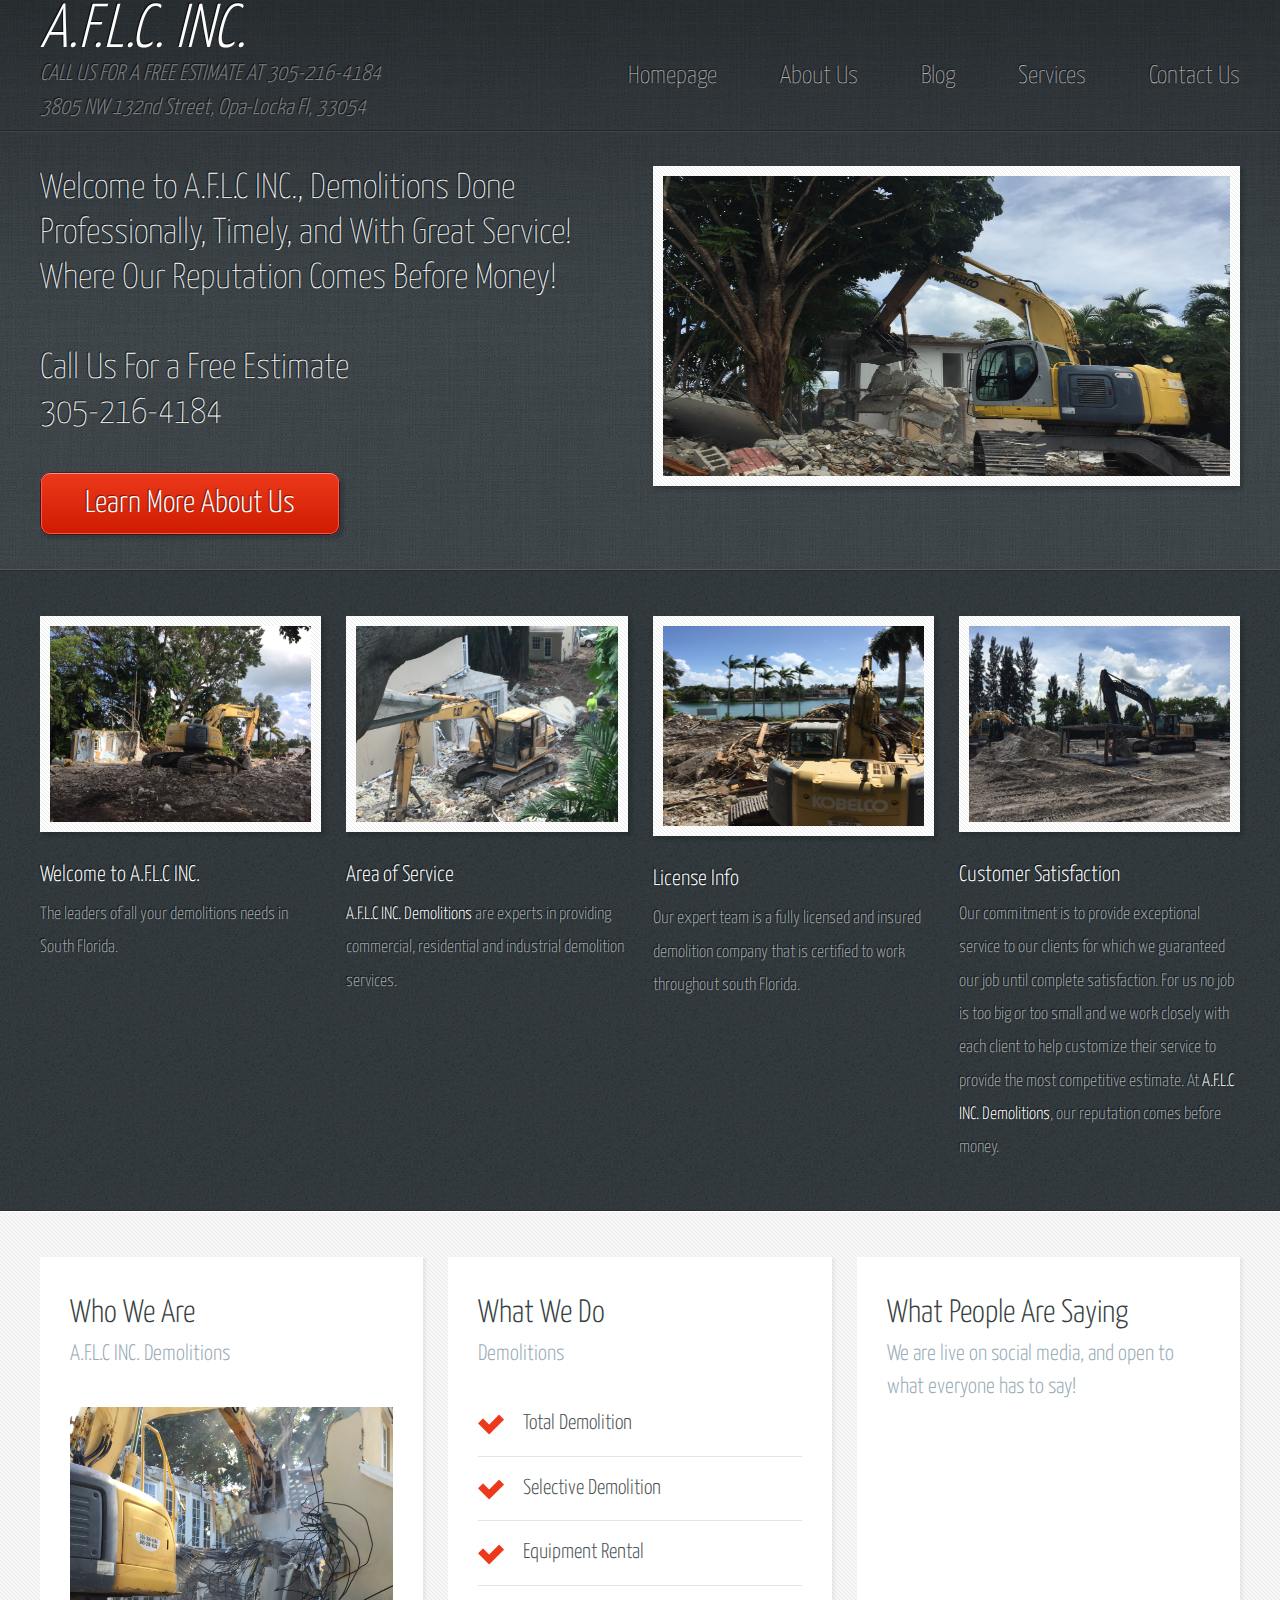
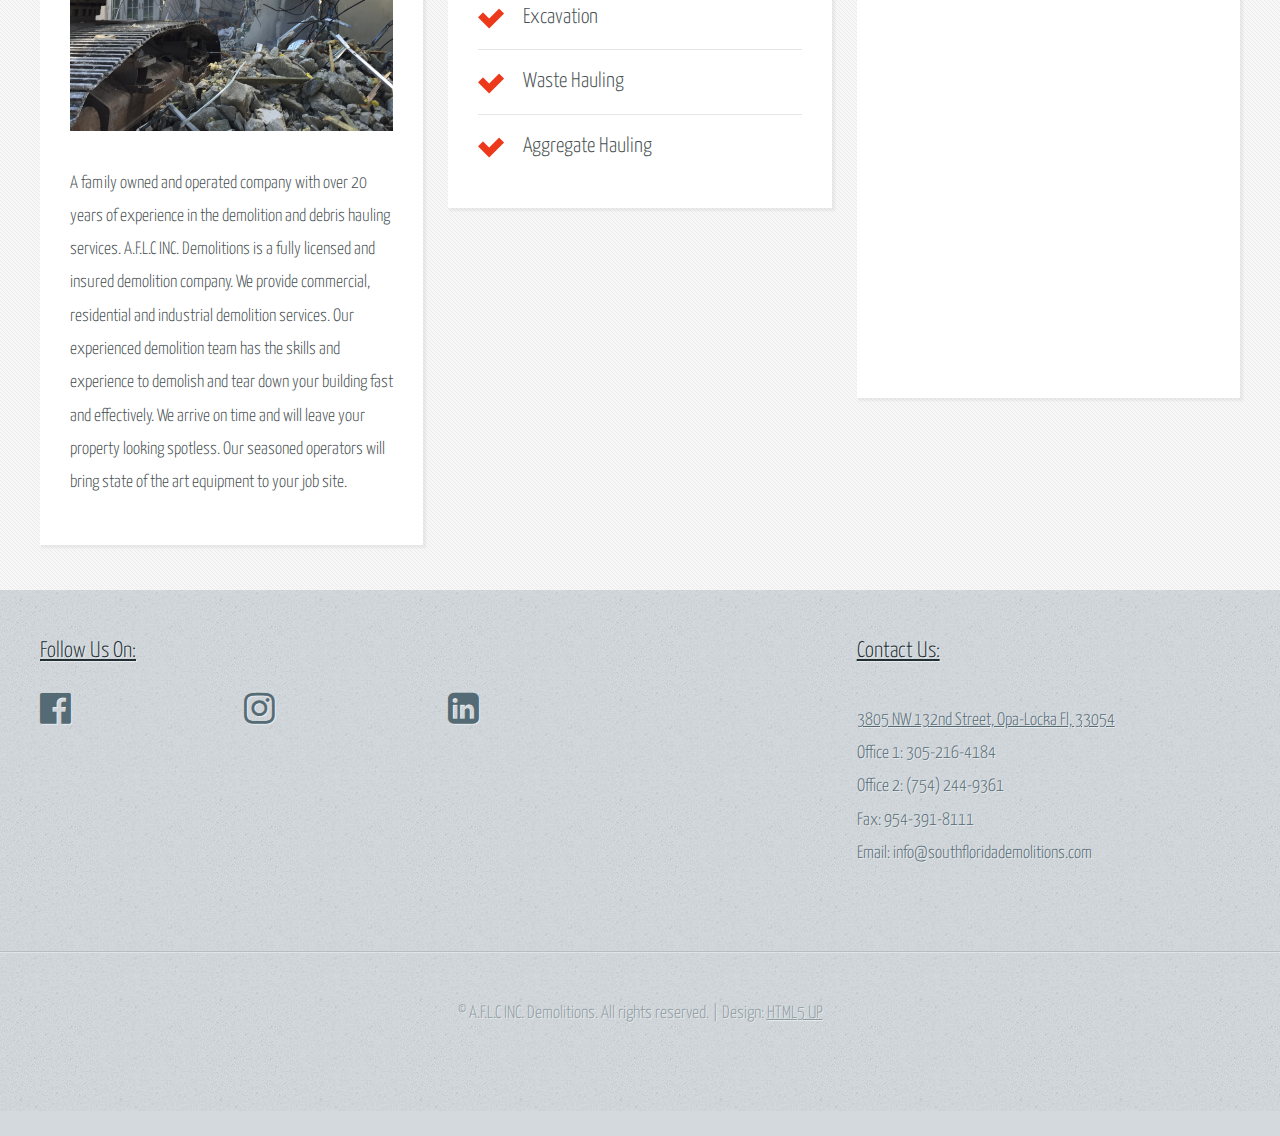
<file: index.html>
<!DOCTYPE HTML>
<!--
	Halcyonic by HTML5 UP
	html5up.net | @ajlkn
	Free for personal and commercial use under the CCA 3.0 license (html5up.net/license)
-->
<html>
	<head>
		<title>South Florida Demolitions</title>
		<meta charset="utf-8" />
		<meta name="viewport" content="width=device-width, initial-scale=1" />
		<!--[if lte IE 8]><script src="assets/js/ie/html5shiv.js"></script><![endif]-->
		<link rel="stylesheet" href="assets/css/main.css" />
		<!--[if lte IE 9]><link rel="stylesheet" href="assets/css/ie9.css" /><![endif]-->
		<link rel="stylesheet" href="font-awesome-4.6.3/css/font-awesome.min.css" />
		<!-- Added font awesome for use on website-->
	</head>
	<body>
		<div id="page-wrapper">

			<!-- Header -->
				<div id="header-wrapper">
					<header id="header" class="container">
						<div class="row">	
							<div class="12u">

								<!-- Logo -->
									<h1><a href="#" id="logo">A.F.L.C. INC.</a> <br> CALL US FOR A FREE ESTIMATE AT 305-216-4184  
										<br>3805 NW 132nd Street, Opa-Locka Fl, 33054</h1>
								<!-- Nav -->
									<nav id="nav">
										<a href="index.html">Homepage</a>
										<a href="threecolumn.html">About Us</a>
										<a href="https://southfloridademolitions.wordpress.com/">Blog</a>
										<a href="twocolumn1.html">Services</a>
										<a href="twocolumn2.html">Contact Us</a>
									</nav>

							</div>
						</div>
					</header>
					<div id="banner">
						<div class="container">
							<div class="row">
								<div class="6u 12u(mobile)">

									<!-- Banner Copy -->
										<p>Welcome to A.F.L.C INC., Demolitions Done Professionally, Timely, and With Great Service! 
										Where Our Reputation Comes Before Money!<br> <br>Call Us For a Free Estimate <br>305-216-4184</p>
										<a href="threecolumn.html" class="button-big">Learn More About Us</a>

								</div>
								<div class="6u 12u(mobile)">

									<!-- Banner Image -->
										<a href="#" class="bordered-feature-image"><img src="images/IMG_5240.JPG" alt="" height="300" width="250"/></a>

								</div>
							</div>
						</div>
					</div>
				</div>

			<!-- Features -->
				<div id="features-wrapper">
					<div id="features">
						<div class="container">
							<div class="row">
								<div class="3u 12u(mobile)">

									<!-- Feature #1 -->
										<section>
											<a href="#" class="bordered-feature-image"><img src="images/IMG_5195.JPG" alt=""/></a>
											<h2>Welcome to A.F.L.C INC.</h2>
											<p>
												The leaders of all your demolitions needs in South Florida. 
											</p>
										</section>

								</div>
								<div class="3u 12u(mobile)">

									<!-- Feature #2 -->
										<section>
											<a href="#" class="bordered-feature-image"><img src="images/IMG_5199.JPG" alt="" /></a>
											<h2>Area of Service</h2>
											<p>
												<strong>A.F.L.C INC. Demolitions</strong> are experts in providing commercial, residential and 
												industrial demolition services.
											</p>
										</section>

								</div>
								<div class="3u 12u(mobile)">

									<!-- Feature #3 -->
										<section>
											<a href="#" class="bordered-feature-image"><img src="images/IMG_5196.JPG" alt="" height="200"/></a>
											<h2>License Info</h2>
											<p>
												Our expert team is a fully licensed and insured demolition company 
												that is certified to work throughout south Florida.
											</p>
										</section>

								</div>
								<div class="3u 12u(mobile)">

									<!-- Feature #4 -->
										<section>
											<a href="#" class="bordered-feature-image"><img src="images/IMG_5237.JPG" alt="" /></a>
											<h2>Customer Satisfaction</h2>
											<p>
												Our commitment is to provide exceptional service to our clients 
												for which we guaranteed our job until complete satisfaction.  
												For us no job is too big or too small and we work closely with each 
												client to help customize their service to provide the most competitive estimate. 
												At <strong>A.F.L.C INC. Demolitions</strong>, our reputation comes before money.
											</p>
										</section>

								</div>
							</div>
						</div>
					</div>
				</div>

			<!-- Content -->
				<div id="content-wrapper">
					<div id="content">
						<div class="container">
							<div class="row">
								<div class="4u 12u(mobile)">

									<!-- Box #1 -->
										<section>
											<header>
												<h2>Who We Are</h2>
												<h3>A.F.L.C INC. Demolitions</h3>
											</header>
											<a href="#" class="feature-image"><img src="images/IMG_5197.JPG" alt="" /></a>
											<p>
												 A family owned and operated company with over 20 years of experience in the 
												 demolition and debris hauling services.  <strong>A.F.L.C INC. Demolitions</strong> is a fully licensed and insured 
												 demolition company. We provide commercial, residential and industrial demolition services. 
												 Our experienced demolition team has the skills and experience to demolish and tear down your 
												 building fast and effectively. We arrive on time and will leave your property looking spotless. 
												 Our seasoned operators will bring state of the art equipment to your job site.
											</p>
										</section>

								</div>
								<div class="4u 12u(mobile)">

									<!-- Box #2 -->
										<section>
											<header>
												<h2>What We Do</h2>
												<h3>Demolitions</h3>
											</header>
											<ul class="check-list">
												<li>Total Demolition</li>
												<li>Selective Demolition</li>
												<li>Equipment Rental</li>
												<li>Excavation</li>
												<li>Waste Hauling</li>
												<li>Aggregate Hauling</li>
											</ul>
										</section>

								</div>
								<div class="4u 12u(mobile)">

									<!-- Box #3 -->
										<section>
											<header>
												<h2>What People Are Saying</h2>
												<h3>We are live on social media, and open to what everyone has to say!</h3>
											</header>
											<iframe src="https://www.facebook.com/plugins/page.php?href=https%3A%2F%2Fwww.
											facebook.com%2Faflcincdemolitions&tabs=timeline&width=340&height=500&small_header
											=false&adapt_container_width=true&hide_cover=false&show_facepile=true&appId" width="340"
											height="500" style="border:none;overflow:hidden" scrolling="no" frameborder="0"
											allowTransparency="true"></iframe>
										</section>

								</div>
							</div>
						</div>
					</div>
				</div>

			<!-- Footer -->
				<div id="footer-wrapper">
					<footer id="footer" class="container">
						<div class="row">
							<div class="8u 12u(mobile)">

								<!-- Links -->
									<section>
										<h2><u>Follow Us On:</u></h2>
										<div>
											<div class="row">
												<div class="3u 12u(mobile)">
													<ul class="link-list last-child">
														<li><a href="http://www.facebook.com/aflcincdemolitions"><i class="fa fa-facebook-official fa-2x" aria-hidden="true"></i></a></li>
													</ul>
												</div>
												<div class="3u 12u(mobile)">
													<ul class="link-list last-child">
														<li><a href="http://www.instagram.com/aflcincdemolitions"><i class="fa fa-instagram fa-2x" aria-hidden="true"></i></a></li>
													</ul>
												</div>
												<div class="3u 12u(mobile)">
													<ul class="link-list last-child">
														<li><a href="https://www.linkedin.com/in/ray-gamez-09336941"><i class="fa fa-linkedin-square fa-2x" aria-hidden="true"></i></a></li>
													</ul>
												</div>
											</div>
										</div>
									</section>

							</div>
							<div class="4u 12u(mobile)">

								<!-- Blurb -->
									<section>
										<h2><u>Contact Us:</u> </h2>
										<p>
										<ul>
											<li><a href="https://www.google.com/maps/place/3805+NW+132nd+St,+Opa-locka,+FL+33054/@25.8944098,
													-80.2627177,17z/data=!3m1!4b1!4m5!3m4!1s0x88d9b01bdb9d43bb:0xdb25d6a29807ace8!8m2!3d25.894405!4d-80.260529">
											3805 NW 132nd Street, Opa-Locka Fl, 33054</a></li>
											<li>Office 1: 305-216-4184</li>
											<li>Office 2: (754) 244-9361</li>
											<li>Fax: 954-391-8111</li>
											<li>Email: info@southfloridademolitions.com</li>
										</ul>
										</p>
									</section>

							</div>
						</div>
					</footer>
				</div>

			<!-- Copyright -->
				<div id="copyright">
					&copy; A.F.L.C INC. Demolitions. All rights reserved. | Design: <a href="http://html5up.net">HTML5 UP</a>
				</div>

		</div>

		<!-- Scripts -->
			<script src="assets/js/jquery.min.js"></script>
			<script src="assets/js/skel.min.js"></script>
			<script src="assets/js/skel-viewport.min.js"></script>
			<script src="assets/js/util.js"></script>
			<!--[if lte IE 8]><script src="assets/js/ie/respond.min.js"></script><![endif]-->
			<script src="assets/js/main.js"></script>

	</body>
</html>
</file>
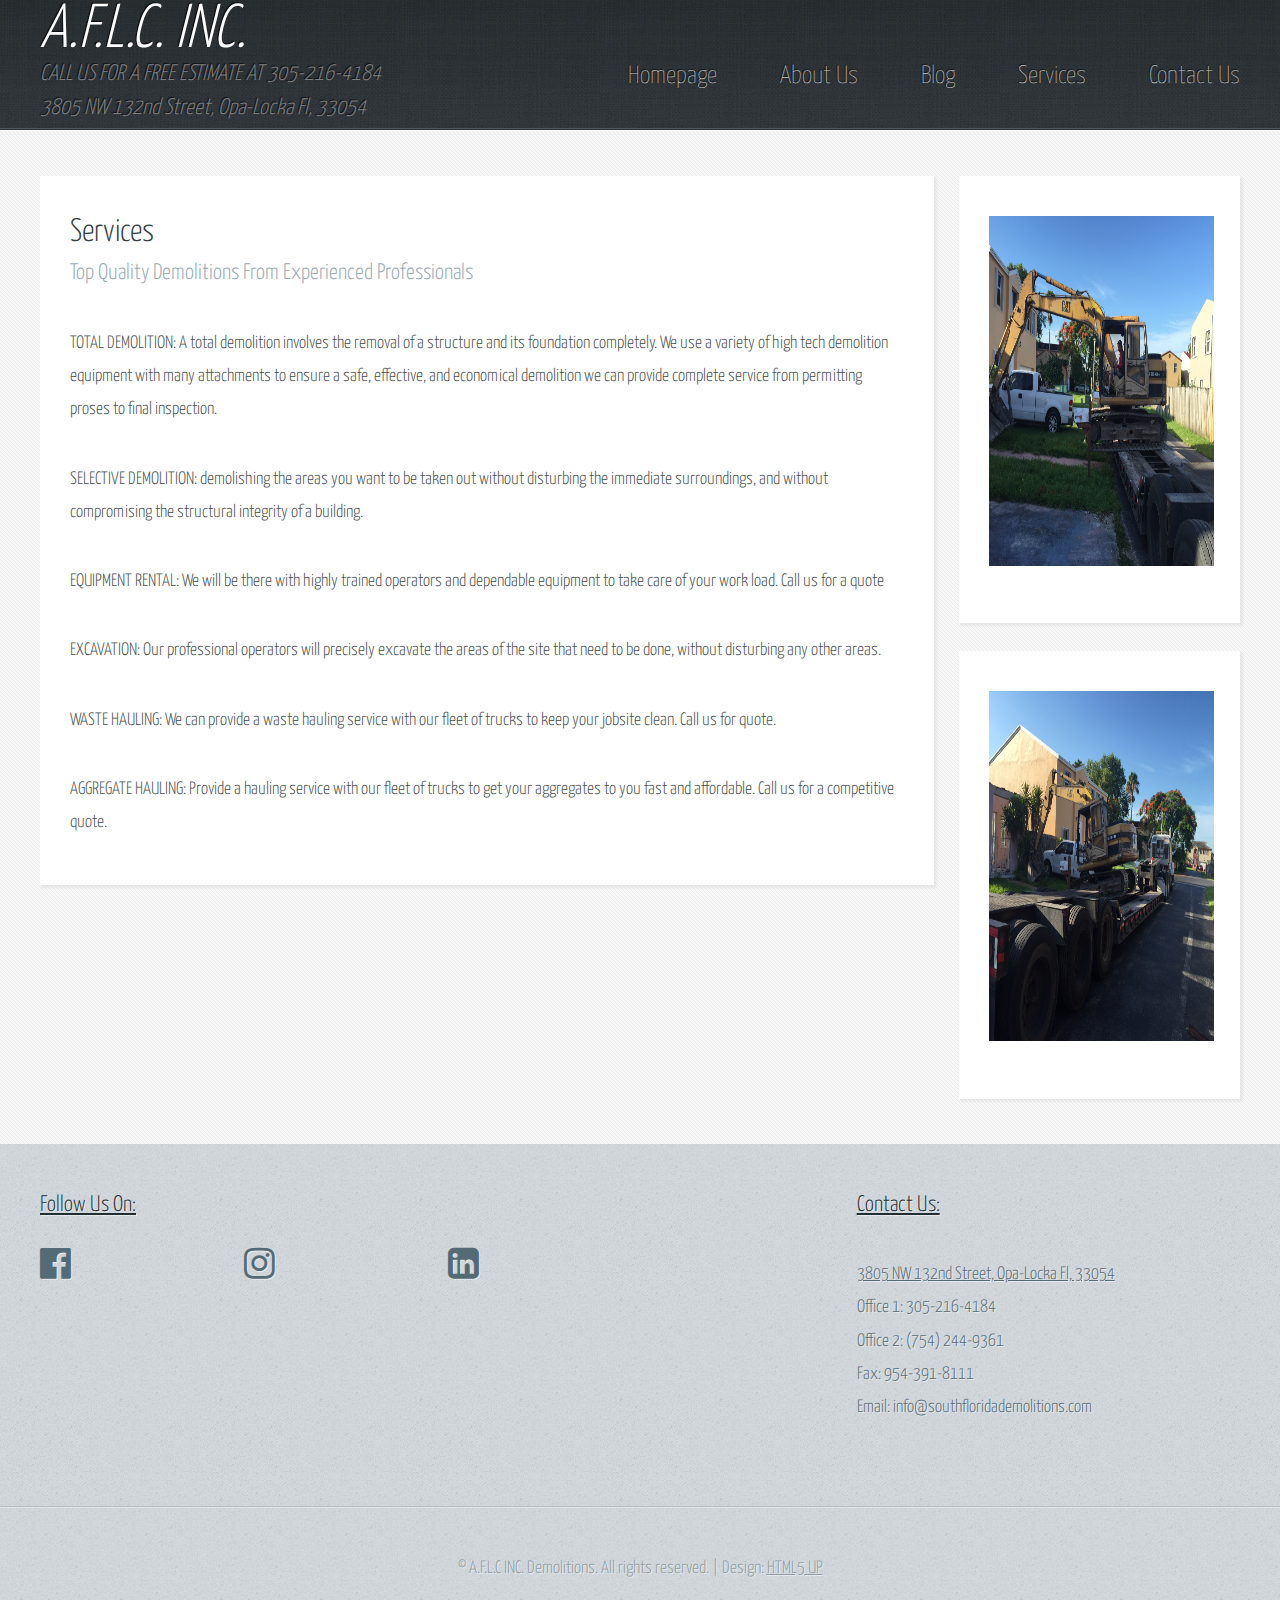
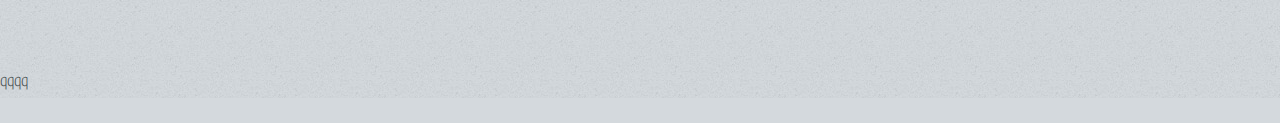
<file: twocolumn1.html>
<!DOCTYPE HTML>
<!--
	Halcyonic by HTML5 UP
	html5up.net | @ajlkn
	Free for personal and commercial use under the CCA 3.0 license (html5up.net/license)
-->
<html>
	<head>
		<title>South Florida Demolitions</title>
		<meta charset="utf-8" />
		<meta name="viewport" content="width=device-width, initial-scale=1" />
		<!--[if lte IE 8]><script src="assets/js/ie/html5shiv.js"></script><![endif]-->
		<link rel="stylesheet" href="assets/css/main.css" />
		<!--[if lte IE 9]><link rel="stylesheet" href="assets/css/ie9.css" /><![endif]-->
		<link rel="stylesheet" href="font-awesome-4.6.3/css/font-awesome.min.css" />
		<!-- Added font awesome for use on website-->
	</head>
	<body class="subpage">
		<div id="page-wrapper">

			<!-- Header -->
				<div id="header-wrapper">
					<header id="header" class="container">
						<div class="row">
							<div class="12u">

								<!-- Logo -->
									<h1><a href="#" id="logo">A.F.L.C. INC.</a> <br> CALL US FOR A FREE ESTIMATE AT 305-216-4184 
										<br>3805 NW 132nd Street, Opa-Locka Fl, 33054</h1>

								<!-- Nav -->
									<nav id="nav">
										<a href="index.html">Homepage</a>
										<a href="threecolumn.html">About Us</a>
										<a href="https://southfloridademolitions.wordpress.com/">Blog</a>
										<a href="twocolumn1.html">Services</a>
										<a href="twocolumn2.html">Contact Us</a>
									</nav>

							</div>
						</div>
					</header>
				</div>

			<!-- Content -->
				<div id="content-wrapper">
					<div id="content">
						<div class="container">
							<div class="row">
								<div class="9u 12u(mobile)">

									<!-- Main Content -->
										<section>
											<header>
												<h2>Services</h2>
												<h3>Top Quality Demolitions From Experienced Professionals</h3>
											</header>
											<p>
												<strong>TOTAL DEMOLITION:</strong> A total demolition involves the removal of a structure and 
												its foundation completely. We use a variety of high tech demolition equipment with many attachments 
												to ensure a safe, effective, and economical demolition we can provide complete service from permitting 
												proses to final inspection.
											</p>
											<p>
												<strong>SELECTIVE DEMOLITION:</strong> demolishing the areas you want to be taken out without disturbing
												the immediate surroundings, and without compromising the structural integrity of a building.
											</p>
											<p>
												<strong>EQUIPMENT RENTAL:</strong> We will be there with highly trained operators and dependable
												equipment to take care of your work load.  Call us for a quote
											</p>
											<p>
												<strong>EXCAVATION:</strong> Our professional operators will precisely excavate the areas of the 
												site that need to be done, without disturbing any other areas.
											</p>
											<p>
												<strong>WASTE HAULING:</strong> We can provide a waste hauling service with our fleet of trucks 
												to keep your jobsite clean. Call us for quote.
											</p>
											<p>
												<strong>AGGREGATE HAULING:</strong> Provide a hauling service with our fleet of trucks to get 
												your aggregates to you fast and affordable. Call us for a competitive quote.
											</p>
										</section>

								</div>
								<div class="3u 12u(mobile)">

									<!-- Sidebar -->
										<section>	
											<ul class="link-list">
												<li><div style="text-align: center;"><img src="images/IMG_2422.JPG" width="225" height="350"/></div></li>
											</ul>
										</section>
										<section>
											<ul class="link-list">
												<li><div style="text-align: center;"><img src="images/IMG_2423.JPG" width="225" height="350"/></div></li>
											</ul>
										</section>

								</div>
							</div>
						</div>
					</div>
				</div>

			<!-- Footer -->
				<div id="footer-wrapper">
					<footer id="footer" class="container">
						<div class="row">
							<div class="8u 12u(mobile)">

								<!-- Links -->
									<section>
										<h2><u>Follow Us On:</u></h2>
										<div>
											<div class="row">
												<div class="3u 12u(mobile)">
													<ul class="link-list last-child">
														<li><a href="http://www.facebook.com/aflcincdemolitions"><i class="fa fa-facebook-official fa-2x" aria-hidden="true"></i></a></li>
													</ul>
												</div>
												<div class="3u 12u(mobile)">
													<ul class="link-list last-child">
														<li><a href="http://www.instagram.com/aflcincdemolitions"><i class="fa fa-instagram fa-2x" aria-hidden="true"></i></a></li>
													</ul>
												</div>
												<div class="3u 12u(mobile)">
													<ul class="link-list last-child">
														<li><a href="https://www.linkedin.com/in/ray-gamez-09336941"><i class="fa fa-linkedin-square fa-2x" aria-hidden="true"></i></a></li>
													</ul>
												</div>
											</div>
										</div>
									</section>

							</div>
							<div class="4u 12u(mobile)">

								<!-- Blurb -->
									<section>
										<h2><u>Contact Us:</u> </h2>
										<p>
										<ul>
											<li><a href="https://www.google.com/maps/place/3805+NW+132nd+St,+Opa-locka,+FL+33054/@25.8944098,
													-80.2627177,17z/data=!3m1!4b1!4m5!3m4!1s0x88d9b01bdb9d43bb:0xdb25d6a29807ace8!8m2!3d25.894405!4d-80.260529">
											3805 NW 132nd Street, Opa-Locka Fl, 33054</a></li>
											<li>Office 1: 305-216-4184</li>
											<li>Office 2: (754) 244-9361</li>
											<li>Fax: 954-391-8111</li>
											<li>Email: info@southfloridademolitions.com</li>
										</ul>
										</p>
									</section>

							</div>
						</div>
					</footer>
				</div>

			<!-- Copyright -->
				<div id="copyright">
					&copy; A.F.L.C INC. Demolitions. All rights reserved. | Design: <a href="http://html5up.net">HTML5 UP</a>
				</div>

		</div>
	qqqq
		<!-- Scripts -->
			<script src="assets/js/jquery.min.js"></script>
			<script src="assets/js/skel.min.js"></script>
			<script src="assets/js/skel-viewport.min.js"></script>
			<script src="assets/js/util.js"></script>
			<!--[if lte IE 8]><script src="assets/js/ie/respond.min.js"></script><![endif]-->
			<script src="assets/js/main.js"></script>

	</body>
</html>
</file>
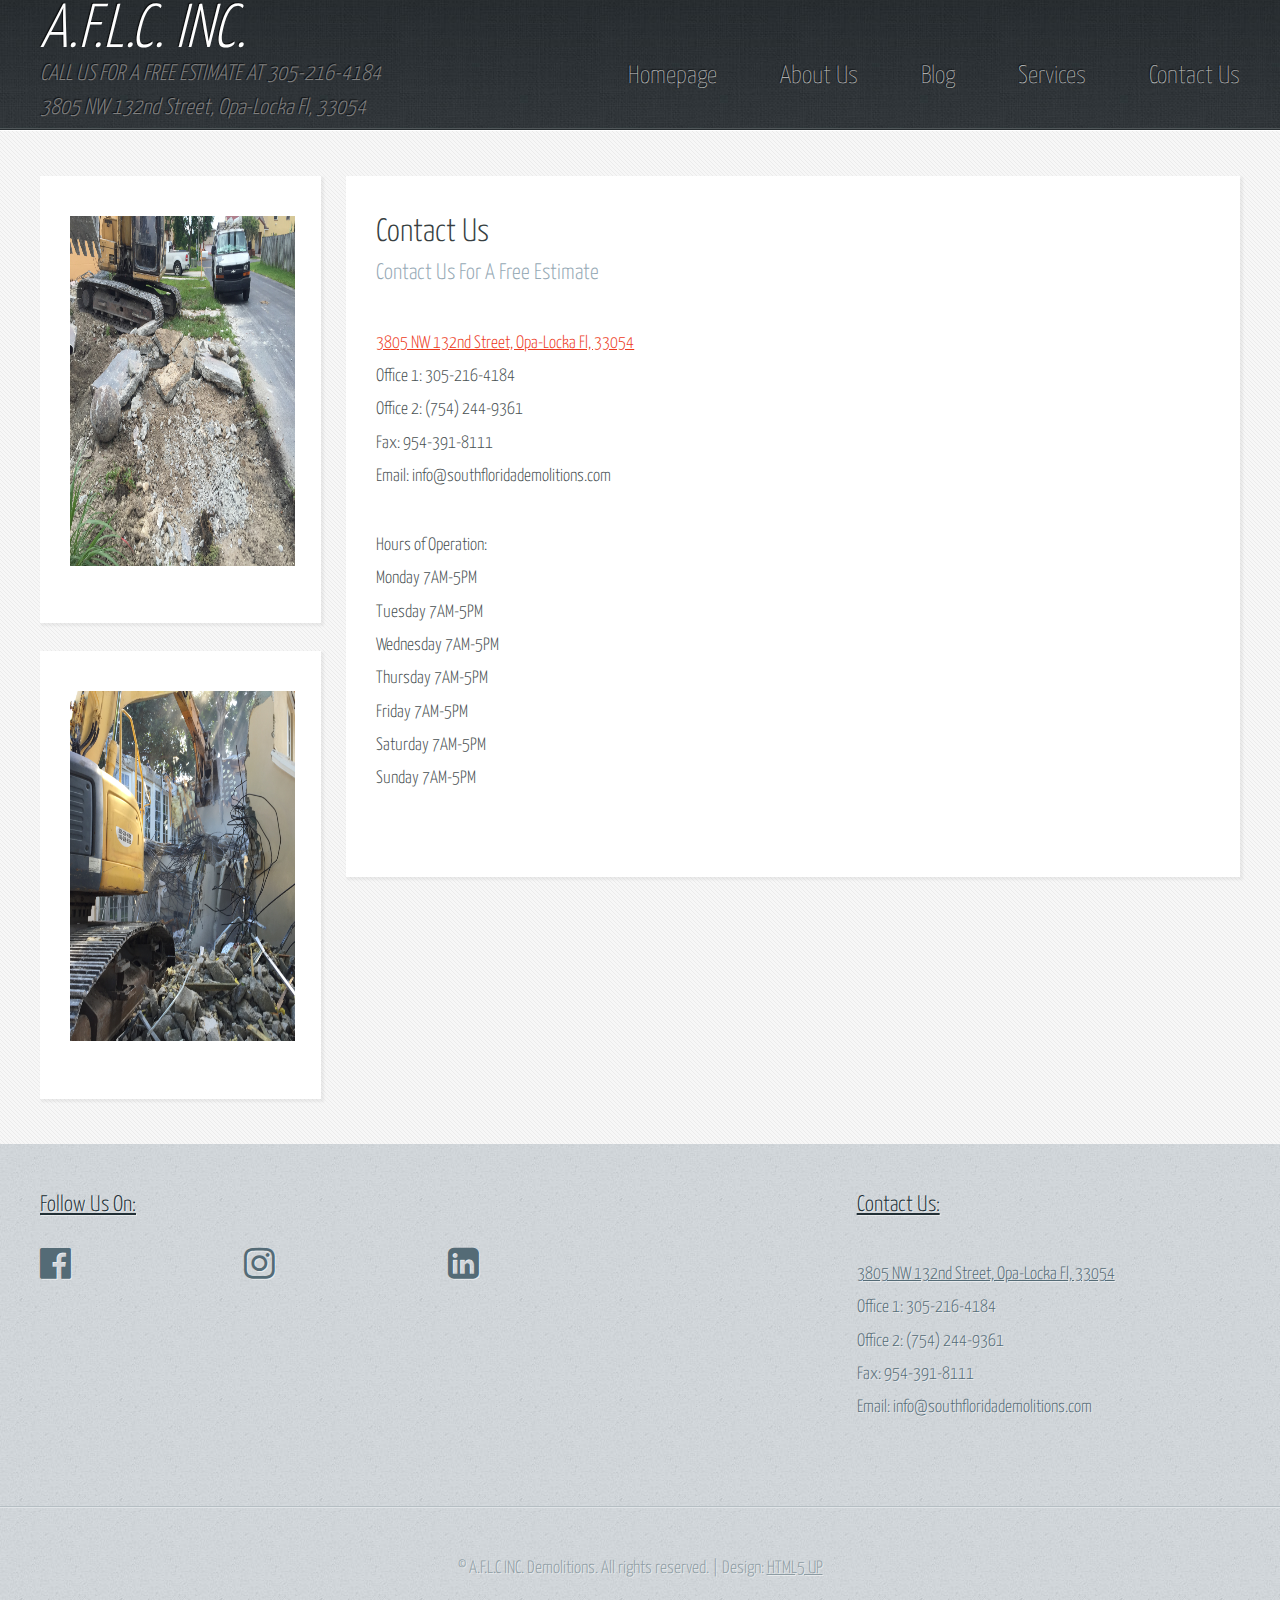
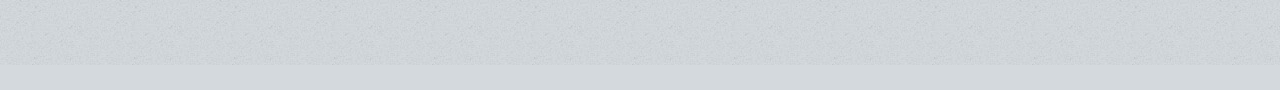
<file: twocolumn2.html>
<!DOCTYPE HTML>
<!--
	Halcyonic by HTML5 UP
	html5up.net | @ajlkn
	Free for personal and commercial use under the CCA 3.0 license (html5up.net/license)
-->
<html>
	<head>
		<title>South Florida Demolitions</title>
		<meta charset="utf-8" />
		<meta name="viewport" content="width=device-width, initial-scale=1" />
		<!--[if lte IE 8]><script src="assets/js/ie/html5shiv.js"></script><![endif]-->
		<link rel="stylesheet" href="assets/css/main.css" />
		<!--[if lte IE 9]><link rel="stylesheet" href="assets/css/ie9.css" /><![endif]-->
		<link rel="stylesheet" href="font-awesome-4.6.3/css/font-awesome.min.css" />
		<!-- Added font awesome for use on website-->
	</head>
	<body class="subpage">
		<div id="page-wrapper">

			<!-- Header -->
				<div id="header-wrapper">
					<header id="header" class="container">
						<div class="row">
							<div class="12u">

								<!-- Logo -->
									<h1><a href="#" id="logo">A.F.L.C. INC.</a> <br> CALL US FOR A FREE ESTIMATE AT 305-216-4184 
										<br>3805 NW 132nd Street, Opa-Locka Fl, 33054</h1>

								<!-- Nav -->
									<nav id="nav">
										<a href="index.html">Homepage</a>
										<a href="threecolumn.html">About Us</a>
										<a href="https://southfloridademolitions.wordpress.com/">Blog</a>
										<a href="twocolumn1.html">Services</a>
										<a href="twocolumn2.html">Contact Us</a>
									</nav>

							</div>
						</div>
					</header>
				</div>

			<!-- Content -->
				<div id="content-wrapper">
					<div id="content">
						<div class="container">
							<div class="row">
								<div class="3u 12u(mobile)">

									<!-- Sidebar -->
										<section>
											<ul class="link-list">
												<li><div style="text-align: center;"><img src="images/IMG_2424.JPG" width="225" height="350"/></div></li>
											</ul>
										</section>
										<section>
											<ul class="link-list">
												<li><div style="text-align: center;"><img src="images/IMG_5197.JPG" width="225" height="350"/></div></li>
											</ul>
										</section>

								</div>
								<div class="9u 12u(mobile) important(mobile)">

									<!-- Main Content -->
										<section>
											<header>
												<h2>Contact Us</h2>
												<h3>Contact Us For A Free Estimate</h3>
											</header>
											<p>
												<ul>
													<li><a href="https://www.google.com/maps/place/3805+NW+132nd+St,+Opa-locka,+FL+33054/@25.8944098,
													-80.2627177,17z/data=!3m1!4b1!4m5!3m4!1s0x88d9b01bdb9d43bb:0xdb25d6a29807ace8!8m2!3d25.894405!4d-80.260529">
														3805 NW 132nd Street, Opa-Locka
														Fl, 33054</a></li>
													<li>Office 1: 305-216-4184</li>
													<li>Office 2: (754) 244-9361</li>
													<li>Fax: 954-391-8111</li>
													<li>Email: info@southfloridademolitions.com</li>
											</p>
											<p>
												<h5>Hours of Operation:</h5>
												<ul>
													<li>Monday		7AM-5PM</li>
													<li>Tuesday		7AM-5PM</li>
													<li>Wednesday	7AM-5PM</li>
													<li>Thursday	7AM-5PM</li>
													<li>Friday		7AM-5PM</li>
													<li>Saturday	7AM-5PM</li>
													<li>Sunday		7AM-5PM</li>
												</ul>
											</p>
											<p>
												
											</p>
											<p>
												
											</p>
										</section>

								</div>
							</div>
						</div>
					</div>
				</div>

			<!-- Footer -->
				<div id="footer-wrapper">
					<footer id="footer" class="container">
						<div class="row">
							<div class="8u 12u(mobile)">

								<!-- Links -->
									<section>
										<h2><u>Follow Us On:</u></h2>
										<div>
											<div class="row">
												<div class="3u 12u(mobile)">
													<ul class="link-list last-child">
														<li><a href="http://www.facebook.com/aflcincdemolitions"><i class="fa fa-facebook-official fa-2x" aria-hidden="true"></i></a></li>
													</ul>
												</div>
												<div class="3u 12u(mobile)">
													<ul class="link-list last-child">
														<li><a href="http://www.instagram.com/aflcincdemolitions"><i class="fa fa-instagram fa-2x" aria-hidden="true"></i></a></li>
													</ul>
												</div>
												<div class="3u 12u(mobile)">
													<ul class="link-list last-child">
														<li><a href="https://www.linkedin.com/in/ray-gamez-09336941"><i class="fa fa-linkedin-square fa-2x" aria-hidden="true"></i></a></li>
													</ul>
												</div>
											</div>
										</div>
									</section>

							</div>
							<div class="4u 12u(mobile)">

								<!-- Blurb -->
									<section>
										<h2><u>Contact Us:</u> </h2>
										<p>
										<ul>
											<li><a href="https://www.google.com/maps/place/3805+NW+132nd+St,+Opa-locka,+FL+33054/@25.8944098,
													-80.2627177,17z/data=!3m1!4b1!4m5!3m4!1s0x88d9b01bdb9d43bb:0xdb25d6a29807ace8!8m2!3d25.894405!4d-80.260529">
											3805 NW 132nd Street, Opa-Locka Fl, 33054</a></li>
											<li>Office 1: 305-216-4184</li>
											<li>Office 2: (754) 244-9361</li>
											<li>Fax: 954-391-8111</li>
											<li>Email: info@southfloridademolitions.com</li>
										</ul>
										</p>
									</section>

							</div>
						</div>
					</footer>
				</div>

			<!-- Copyright -->
				<div id="copyright">
					&copy; A.F.L.C INC. Demolitions. All rights reserved. | Design: <a href="http://html5up.net">HTML5 UP</a>
				</div>

		</div>

		<!-- Scripts -->
			<script src="assets/js/jquery.min.js"></script>
			<script src="assets/js/skel.min.js"></script>
			<script src="assets/js/skel-viewport.min.js"></script>
			<script src="assets/js/util.js"></script>
			<!--[if lte IE 8]><script src="assets/js/ie/respond.min.js"></script><![endif]-->
			<script src="assets/js/main.js"></script>

	</body>
</html>
</file>
<file: assets/css/main.css>
@import url(http://fonts.googleapis.com/css?family=Yanone+Kaffeesatz:400,300,200);

/*
	Halcyonic by HTML5 UP
	html5up.net | @ajlkn
	Free for personal and commercial use under the CCA 3.0 license (html5up.net/license)
*/

/* Reset */

	html, body, div, span, applet, object, iframe, h1, h2, h3, h4, h5, h6, p, blockquote, pre, a, abbr, acronym, address, big, cite, code, del, dfn, em, img, ins, kbd, q, s, samp, small, strike, strong, sub, sup, tt, var, b, u, i, center, dl, dt, dd, ol, ul, li, fieldset, form, label, legend, table, caption, tbody, tfoot, thead, tr, th, td, article, aside, canvas, details, embed, figure, figcaption, footer, header, hgroup, menu, nav, output, ruby, section, summary, time, mark, audio, video {
		margin: 0;
		padding: 0;
		border: 0;
		font-size: 100%;
		font: inherit;
		vertical-align: baseline;
	}

	article, aside, details, figcaption, figure, footer, header, hgroup, menu, nav, section {
		display: block;
	}

	body {
		line-height: 1;
	}

	ol, ul {
		list-style: none;
	}

	blockquote, q {
		quotes: none;
	}

	blockquote:before, blockquote:after, q:before, q:after {
		content: '';
		content: none;
	}

	table {
		border-collapse: collapse;
		border-spacing: 0;
	}

	body {
		-webkit-text-size-adjust: none;
	}

/* Box Model */

	*, *:before, *:after {
		-moz-box-sizing: border-box;
		-webkit-box-sizing: border-box;
		box-sizing: border-box;
	}

/* Containers */

	.container {
		margin-left: auto;
		margin-right: auto;
	}

	.container.\31 25\25 {
		width: 100%;
		max-width: 1200px;
		min-width: 960px;
	}

	.container.\37 5\25 {
		width: 720px;
	}

	.container.\35 0\25 {
		width: 480px;
	}

	.container.\32 5\25 {
		width: 240px;
	}

	.container {
		width: 960px;
	}

	@media screen and (min-width: 737px) {

		.container.\31 25\25 {
			width: 100%;
			max-width: 1500px;
			min-width: 1200px;
		}

		.container.\37 5\25 {
			width: 900px;
		}

		.container.\35 0\25 {
			width: 600px;
		}

		.container.\32 5\25 {
			width: 300px;
		}

		.container {
			width: 1200px;
		}

	}

	@media screen and (min-width: 737px) and (max-width: 1200px) {

		.container.\31 25\25 {
			width: 100%;
			max-width: 1250px;
			min-width: 1000px;
		}

		.container.\37 5\25 {
			width: 750px;
		}

		.container.\35 0\25 {
			width: 500px;
		}

		.container.\32 5\25 {
			width: 250px;
		}

		.container {
			width: 1000px;
		}

	}

	@media screen and (max-width: 736px) {

		.container.\31 25\25 {
			width: 100%;
			max-width: 125%;
			min-width: 100%;
		}

		.container.\37 5\25 {
			width: 75%;
		}

		.container.\35 0\25 {
			width: 50%;
		}

		.container.\32 5\25 {
			width: 25%;
		}

		.container {
			width: 100% !important;
		}

	}

/* Grid */

	.row {
		border-bottom: solid 1px transparent;
		-moz-box-sizing: border-box;
		-webkit-box-sizing: border-box;
		box-sizing: border-box;
	}

	.row > * {
		float: left;
		-moz-box-sizing: border-box;
		-webkit-box-sizing: border-box;
		box-sizing: border-box;
	}

	.row:after, .row:before {
		content: '';
		display: block;
		clear: both;
		height: 0;
	}

	.row.uniform > * > :first-child {
		margin-top: 0;
	}

	.row.uniform > * > :last-child {
		margin-bottom: 0;
	}

	.row.\30 \25 > * {
		padding: 0 0 0 0px;
	}

	.row.\30 \25 {
		margin: 0 0 -1px 0px;
	}

	.row.uniform.\30 \25 > * {
		padding: 0px 0 0 0px;
	}

	.row.uniform.\30 \25 {
		margin: 0px 0 -1px 0px;
	}

	.row > * {
		padding: 0 0 0 40px;
	}

	.row {
		margin: 0 0 -1px -40px;
	}

	.row.uniform > * {
		padding: 40px 0 0 40px;
	}

	.row.uniform {
		margin: -40px 0 -1px -40px;
	}

	.row.\32 00\25 > * {
		padding: 0 0 0 80px;
	}

	.row.\32 00\25 {
		margin: 0 0 -1px -80px;
	}

	.row.uniform.\32 00\25 > * {
		padding: 80px 0 0 80px;
	}

	.row.uniform.\32 00\25 {
		margin: -80px 0 -1px -80px;
	}

	.row.\31 50\25 > * {
		padding: 0 0 0 60px;
	}

	.row.\31 50\25 {
		margin: 0 0 -1px -60px;
	}

	.row.uniform.\31 50\25 > * {
		padding: 60px 0 0 60px;
	}

	.row.uniform.\31 50\25 {
		margin: -60px 0 -1px -60px;
	}

	.row.\35 0\25 > * {
		padding: 0 0 0 20px;
	}

	.row.\35 0\25 {
		margin: 0 0 -1px -20px;
	}

	.row.uniform.\35 0\25 > * {
		padding: 20px 0 0 20px;
	}

	.row.uniform.\35 0\25 {
		margin: -20px 0 -1px -20px;
	}

	.row.\32 5\25 > * {
		padding: 0 0 0 10px;
	}

	.row.\32 5\25 {
		margin: 0 0 -1px -10px;
	}

	.row.uniform.\32 5\25 > * {
		padding: 10px 0 0 10px;
	}

	.row.uniform.\32 5\25 {
		margin: -10px 0 -1px -10px;
	}

	.\31 2u, .\31 2u\24 {
		width: 100%;
		clear: none;
		margin-left: 0;
	}

	.\31 1u, .\31 1u\24 {
		width: 91.6666666667%;
		clear: none;
		margin-left: 0;
	}

	.\31 0u, .\31 0u\24 {
		width: 83.3333333333%;
		clear: none;
		margin-left: 0;
	}

	.\39 u, .\39 u\24 {
		width: 75%;
		clear: none;
		margin-left: 0;
	}

	.\38 u, .\38 u\24 {
		width: 66.6666666667%;
		clear: none;
		margin-left: 0;
	}

	.\37 u, .\37 u\24 {
		width: 58.3333333333%;
		clear: none;
		margin-left: 0;
	}

	.\36 u, .\36 u\24 {
		width: 50%;
		clear: none;
		margin-left: 0;
	}

	.\35 u, .\35 u\24 {
		width: 41.6666666667%;
		clear: none;
		margin-left: 0;
	}

	.\34 u, .\34 u\24 {
		width: 33.3333333333%;
		clear: none;
		margin-left: 0;
	}

	.\33 u, .\33 u\24 {
		width: 25%;
		clear: none;
		margin-left: 0;
	}

	.\32 u, .\32 u\24 {
		width: 16.6666666667%;
		clear: none;
		margin-left: 0;
	}

	.\31 u, .\31 u\24 {
		width: 8.3333333333%;
		clear: none;
		margin-left: 0;
	}

	.\31 2u\24 + *,
	.\31 1u\24 + *,
	.\31 0u\24 + *,
	.\39 u\24 + *,
	.\38 u\24 + *,
	.\37 u\24 + *,
	.\36 u\24 + *,
	.\35 u\24 + *,
	.\34 u\24 + *,
	.\33 u\24 + *,
	.\32 u\24 + *,
	.\31 u\24 + * {
		clear: left;
	}

	.\-11u {
		margin-left: 91.66667%;
	}

	.\-10u {
		margin-left: 83.33333%;
	}

	.\-9u {
		margin-left: 75%;
	}

	.\-8u {
		margin-left: 66.66667%;
	}

	.\-7u {
		margin-left: 58.33333%;
	}

	.\-6u {
		margin-left: 50%;
	}

	.\-5u {
		margin-left: 41.66667%;
	}

	.\-4u {
		margin-left: 33.33333%;
	}

	.\-3u {
		margin-left: 25%;
	}

	.\-2u {
		margin-left: 16.66667%;
	}

	.\-1u {
		margin-left: 8.33333%;
	}

	@media screen and (min-width: 737px) {

		.row > * {
			padding: 25px 0 0 25px;
		}

		.row {
			margin: -25px 0 -1px -25px;
		}

		.row.uniform > * {
			padding: 25px 0 0 25px;
		}

		.row.uniform {
			margin: -25px 0 -1px -25px;
		}

		.row.\32 00\25 > * {
			padding: 50px 0 0 50px;
		}

		.row.\32 00\25 {
			margin: -50px 0 -1px -50px;
		}

		.row.uniform.\32 00\25 > * {
			padding: 50px 0 0 50px;
		}

		.row.uniform.\32 00\25 {
			margin: -50px 0 -1px -50px;
		}

		.row.\31 50\25 > * {
			padding: 37.5px 0 0 37.5px;
		}

		.row.\31 50\25 {
			margin: -37.5px 0 -1px -37.5px;
		}

		.row.uniform.\31 50\25 > * {
			padding: 37.5px 0 0 37.5px;
		}

		.row.uniform.\31 50\25 {
			margin: -37.5px 0 -1px -37.5px;
		}

		.row.\35 0\25 > * {
			padding: 12.5px 0 0 12.5px;
		}

		.row.\35 0\25 {
			margin: -12.5px 0 -1px -12.5px;
		}

		.row.uniform.\35 0\25 > * {
			padding: 12.5px 0 0 12.5px;
		}

		.row.uniform.\35 0\25 {
			margin: -12.5px 0 -1px -12.5px;
		}

		.row.\32 5\25 > * {
			padding: 6.25px 0 0 6.25px;
		}

		.row.\32 5\25 {
			margin: -6.25px 0 -1px -6.25px;
		}

		.row.uniform.\32 5\25 > * {
			padding: 6.25px 0 0 6.25px;
		}

		.row.uniform.\32 5\25 {
			margin: -6.25px 0 -1px -6.25px;
		}

		.\31 2u\28desktop\29, .\31 2u\24\28desktop\29 {
			width: 100%;
			clear: none;
			margin-left: 0;
		}

		.\31 1u\28desktop\29, .\31 1u\24\28desktop\29 {
			width: 91.6666666667%;
			clear: none;
			margin-left: 0;
		}

		.\31 0u\28desktop\29, .\31 0u\24\28desktop\29 {
			width: 83.3333333333%;
			clear: none;
			margin-left: 0;
		}

		.\39 u\28desktop\29, .\39 u\24\28desktop\29 {
			width: 75%;
			clear: none;
			margin-left: 0;
		}

		.\38 u\28desktop\29, .\38 u\24\28desktop\29 {
			width: 66.6666666667%;
			clear: none;
			margin-left: 0;
		}

		.\37 u\28desktop\29, .\37 u\24\28desktop\29 {
			width: 58.3333333333%;
			clear: none;
			margin-left: 0;
		}

		.\36 u\28desktop\29, .\36 u\24\28desktop\29 {
			width: 50%;
			clear: none;
			margin-left: 0;
		}

		.\35 u\28desktop\29, .\35 u\24\28desktop\29 {
			width: 41.6666666667%;
			clear: none;
			margin-left: 0;
		}

		.\34 u\28desktop\29, .\34 u\24\28desktop\29 {
			width: 33.3333333333%;
			clear: none;
			margin-left: 0;
		}

		.\33 u\28desktop\29, .\33 u\24\28desktop\29 {
			width: 25%;
			clear: none;
			margin-left: 0;
		}

		.\32 u\28desktop\29, .\32 u\24\28desktop\29 {
			width: 16.6666666667%;
			clear: none;
			margin-left: 0;
		}

		.\31 u\28desktop\29, .\31 u\24\28desktop\29 {
			width: 8.3333333333%;
			clear: none;
			margin-left: 0;
		}

		.\31 2u\24\28desktop\29 + *,
		.\31 1u\24\28desktop\29 + *,
		.\31 0u\24\28desktop\29 + *,
		.\39 u\24\28desktop\29 + *,
		.\38 u\24\28desktop\29 + *,
		.\37 u\24\28desktop\29 + *,
		.\36 u\24\28desktop\29 + *,
		.\35 u\24\28desktop\29 + *,
		.\34 u\24\28desktop\29 + *,
		.\33 u\24\28desktop\29 + *,
		.\32 u\24\28desktop\29 + *,
		.\31 u\24\28desktop\29 + * {
			clear: left;
		}

		.\-11u\28desktop\29 {
			margin-left: 91.66667%;
		}

		.\-10u\28desktop\29 {
			margin-left: 83.33333%;
		}

		.\-9u\28desktop\29 {
			margin-left: 75%;
		}

		.\-8u\28desktop\29 {
			margin-left: 66.66667%;
		}

		.\-7u\28desktop\29 {
			margin-left: 58.33333%;
		}

		.\-6u\28desktop\29 {
			margin-left: 50%;
		}

		.\-5u\28desktop\29 {
			margin-left: 41.66667%;
		}

		.\-4u\28desktop\29 {
			margin-left: 33.33333%;
		}

		.\-3u\28desktop\29 {
			margin-left: 25%;
		}

		.\-2u\28desktop\29 {
			margin-left: 16.66667%;
		}

		.\-1u\28desktop\29 {
			margin-left: 8.33333%;
		}

	}

	@media screen and (min-width: 737px) and (max-width: 1200px) {

		.row > * {
			padding: 20px 0 0 20px;
		}

		.row {
			margin: -20px 0 -1px -20px;
		}

		.row.uniform > * {
			padding: 20px 0 0 20px;
		}

		.row.uniform {
			margin: -20px 0 -1px -20px;
		}

		.row.\32 00\25 > * {
			padding: 40px 0 0 40px;
		}

		.row.\32 00\25 {
			margin: -40px 0 -1px -40px;
		}

		.row.uniform.\32 00\25 > * {
			padding: 40px 0 0 40px;
		}

		.row.uniform.\32 00\25 {
			margin: -40px 0 -1px -40px;
		}

		.row.\31 50\25 > * {
			padding: 30px 0 0 30px;
		}

		.row.\31 50\25 {
			margin: -30px 0 -1px -30px;
		}

		.row.uniform.\31 50\25 > * {
			padding: 30px 0 0 30px;
		}

		.row.uniform.\31 50\25 {
			margin: -30px 0 -1px -30px;
		}

		.row.\35 0\25 > * {
			padding: 10px 0 0 10px;
		}

		.row.\35 0\25 {
			margin: -10px 0 -1px -10px;
		}

		.row.uniform.\35 0\25 > * {
			padding: 10px 0 0 10px;
		}

		.row.uniform.\35 0\25 {
			margin: -10px 0 -1px -10px;
		}

		.row.\32 5\25 > * {
			padding: 5px 0 0 5px;
		}

		.row.\32 5\25 {
			margin: -5px 0 -1px -5px;
		}

		.row.uniform.\32 5\25 > * {
			padding: 5px 0 0 5px;
		}

		.row.uniform.\32 5\25 {
			margin: -5px 0 -1px -5px;
		}

		.\31 2u\28tablet\29, .\31 2u\24\28tablet\29 {
			width: 100%;
			clear: none;
			margin-left: 0;
		}

		.\31 1u\28tablet\29, .\31 1u\24\28tablet\29 {
			width: 91.6666666667%;
			clear: none;
			margin-left: 0;
		}

		.\31 0u\28tablet\29, .\31 0u\24\28tablet\29 {
			width: 83.3333333333%;
			clear: none;
			margin-left: 0;
		}

		.\39 u\28tablet\29, .\39 u\24\28tablet\29 {
			width: 75%;
			clear: none;
			margin-left: 0;
		}

		.\38 u\28tablet\29, .\38 u\24\28tablet\29 {
			width: 66.6666666667%;
			clear: none;
			margin-left: 0;
		}

		.\37 u\28tablet\29, .\37 u\24\28tablet\29 {
			width: 58.3333333333%;
			clear: none;
			margin-left: 0;
		}

		.\36 u\28tablet\29, .\36 u\24\28tablet\29 {
			width: 50%;
			clear: none;
			margin-left: 0;
		}

		.\35 u\28tablet\29, .\35 u\24\28tablet\29 {
			width: 41.6666666667%;
			clear: none;
			margin-left: 0;
		}

		.\34 u\28tablet\29, .\34 u\24\28tablet\29 {
			width: 33.3333333333%;
			clear: none;
			margin-left: 0;
		}

		.\33 u\28tablet\29, .\33 u\24\28tablet\29 {
			width: 25%;
			clear: none;
			margin-left: 0;
		}

		.\32 u\28tablet\29, .\32 u\24\28tablet\29 {
			width: 16.6666666667%;
			clear: none;
			margin-left: 0;
		}

		.\31 u\28tablet\29, .\31 u\24\28tablet\29 {
			width: 8.3333333333%;
			clear: none;
			margin-left: 0;
		}

		.\31 2u\24\28tablet\29 + *,
		.\31 1u\24\28tablet\29 + *,
		.\31 0u\24\28tablet\29 + *,
		.\39 u\24\28tablet\29 + *,
		.\38 u\24\28tablet\29 + *,
		.\37 u\24\28tablet\29 + *,
		.\36 u\24\28tablet\29 + *,
		.\35 u\24\28tablet\29 + *,
		.\34 u\24\28tablet\29 + *,
		.\33 u\24\28tablet\29 + *,
		.\32 u\24\28tablet\29 + *,
		.\31 u\24\28tablet\29 + * {
			clear: left;
		}

		.\-11u\28tablet\29 {
			margin-left: 91.66667%;
		}

		.\-10u\28tablet\29 {
			margin-left: 83.33333%;
		}

		.\-9u\28tablet\29 {
			margin-left: 75%;
		}

		.\-8u\28tablet\29 {
			margin-left: 66.66667%;
		}

		.\-7u\28tablet\29 {
			margin-left: 58.33333%;
		}

		.\-6u\28tablet\29 {
			margin-left: 50%;
		}

		.\-5u\28tablet\29 {
			margin-left: 41.66667%;
		}

		.\-4u\28tablet\29 {
			margin-left: 33.33333%;
		}

		.\-3u\28tablet\29 {
			margin-left: 25%;
		}

		.\-2u\28tablet\29 {
			margin-left: 16.66667%;
		}

		.\-1u\28tablet\29 {
			margin-left: 8.33333%;
		}

	}

	@media screen and (max-width: 736px) {

		.row > * {
			padding: 20px 0 0 20px;
		}

		.row {
			margin: -20px 0 -1px -20px;
		}

		.row.uniform > * {
			padding: 20px 0 0 20px;
		}

		.row.uniform {
			margin: -20px 0 -1px -20px;
		}

		.row.\32 00\25 > * {
			padding: 40px 0 0 40px;
		}

		.row.\32 00\25 {
			margin: -40px 0 -1px -40px;
		}

		.row.uniform.\32 00\25 > * {
			padding: 40px 0 0 40px;
		}

		.row.uniform.\32 00\25 {
			margin: -40px 0 -1px -40px;
		}

		.row.\31 50\25 > * {
			padding: 30px 0 0 30px;
		}

		.row.\31 50\25 {
			margin: -30px 0 -1px -30px;
		}

		.row.uniform.\31 50\25 > * {
			padding: 30px 0 0 30px;
		}

		.row.uniform.\31 50\25 {
			margin: -30px 0 -1px -30px;
		}

		.row.\35 0\25 > * {
			padding: 10px 0 0 10px;
		}

		.row.\35 0\25 {
			margin: -10px 0 -1px -10px;
		}

		.row.uniform.\35 0\25 > * {
			padding: 10px 0 0 10px;
		}

		.row.uniform.\35 0\25 {
			margin: -10px 0 -1px -10px;
		}

		.row.\32 5\25 > * {
			padding: 5px 0 0 5px;
		}

		.row.\32 5\25 {
			margin: -5px 0 -1px -5px;
		}

		.row.uniform.\32 5\25 > * {
			padding: 5px 0 0 5px;
		}

		.row.uniform.\32 5\25 {
			margin: -5px 0 -1px -5px;
		}

		.\31 2u\28mobile\29, .\31 2u\24\28mobile\29 {
			width: 100%;
			clear: none;
			margin-left: 0;
		}

		.\31 1u\28mobile\29, .\31 1u\24\28mobile\29 {
			width: 91.6666666667%;
			clear: none;
			margin-left: 0;
		}

		.\31 0u\28mobile\29, .\31 0u\24\28mobile\29 {
			width: 83.3333333333%;
			clear: none;
			margin-left: 0;
		}

		.\39 u\28mobile\29, .\39 u\24\28mobile\29 {
			width: 75%;
			clear: none;
			margin-left: 0;
		}

		.\38 u\28mobile\29, .\38 u\24\28mobile\29 {
			width: 66.6666666667%;
			clear: none;
			margin-left: 0;
		}

		.\37 u\28mobile\29, .\37 u\24\28mobile\29 {
			width: 58.3333333333%;
			clear: none;
			margin-left: 0;
		}

		.\36 u\28mobile\29, .\36 u\24\28mobile\29 {
			width: 50%;
			clear: none;
			margin-left: 0;
		}

		.\35 u\28mobile\29, .\35 u\24\28mobile\29 {
			width: 41.6666666667%;
			clear: none;
			margin-left: 0;
		}

		.\34 u\28mobile\29, .\34 u\24\28mobile\29 {
			width: 33.3333333333%;
			clear: none;
			margin-left: 0;
		}

		.\33 u\28mobile\29, .\33 u\24\28mobile\29 {
			width: 25%;
			clear: none;
			margin-left: 0;
		}

		.\32 u\28mobile\29, .\32 u\24\28mobile\29 {
			width: 16.6666666667%;
			clear: none;
			margin-left: 0;
		}

		.\31 u\28mobile\29, .\31 u\24\28mobile\29 {
			width: 8.3333333333%;
			clear: none;
			margin-left: 0;
		}

		.\31 2u\24\28mobile\29 + *,
		.\31 1u\24\28mobile\29 + *,
		.\31 0u\24\28mobile\29 + *,
		.\39 u\24\28mobile\29 + *,
		.\38 u\24\28mobile\29 + *,
		.\37 u\24\28mobile\29 + *,
		.\36 u\24\28mobile\29 + *,
		.\35 u\24\28mobile\29 + *,
		.\34 u\24\28mobile\29 + *,
		.\33 u\24\28mobile\29 + *,
		.\32 u\24\28mobile\29 + *,
		.\31 u\24\28mobile\29 + * {
			clear: left;
		}

		.\-11u\28mobile\29 {
			margin-left: 91.66667%;
		}

		.\-10u\28mobile\29 {
			margin-left: 83.33333%;
		}

		.\-9u\28mobile\29 {
			margin-left: 75%;
		}

		.\-8u\28mobile\29 {
			margin-left: 66.66667%;
		}

		.\-7u\28mobile\29 {
			margin-left: 58.33333%;
		}

		.\-6u\28mobile\29 {
			margin-left: 50%;
		}

		.\-5u\28mobile\29 {
			margin-left: 41.66667%;
		}

		.\-4u\28mobile\29 {
			margin-left: 33.33333%;
		}

		.\-3u\28mobile\29 {
			margin-left: 25%;
		}

		.\-2u\28mobile\29 {
			margin-left: 16.66667%;
		}

		.\-1u\28mobile\29 {
			margin-left: 8.33333%;
		}

	}

/* Basic */

	body {
		background: #D4D9DD url("images/bg03.jpg");
		color: #474f51;
		font-size: 13.5pt;
		font-family: 'Yanone Kaffeesatz';
		line-height: 1.85em;
		font-weight: 300;
	}

	input, textarea, select {
		color: #474f51;
		font-size: 13.5pt;
		font-family: 'Yanone Kaffeesatz';
		line-height: 1.85em;
		font-weight: 300;
	}

	ul, ol, p, dl {
		margin: 0 0 2em 0;
	}

	a {
		text-decoration: underline;
	}

		a:hover {
			text-decoration: none;
		}

	section > :last-child,
	.last-child {
		margin-bottom: 0 !important;
	}

/* Multi-use */

	.link-list li {
		padding: 0.2em 0 0.2em 0;
	}

		.link-list li:first-child {
			padding-top: 0 !important;
			border-top: 0 !important;
		}

		.link-list li:last-child {
			padding-bottom: 0 !important;
			border-bottom: 0 !important;
		}

	.quote-list li {
		padding: 1em 0 1em 0;
		overflow: hidden;
	}

		.quote-list li:first-child {
			padding-top: 0 !important;
			border-top: 0 !important;
		}

		.quote-list li:last-child {
			padding-bottom: 0 !important;
			border-bottom: 0 !important;
		}

		.quote-list li img {
			float: left;
		}

		.quote-list li p {
			margin: 0 0 0 90px;
			font-size: 1.2em;
			font-style: italic;
		}

		.quote-list li span {
			display: block;
			margin-left: 90px;
			font-size: 0.9em;
			font-weight: 400;
		}

	.check-list li {
		padding: 0.7em 0 0.7em 45px;
		font-size: 1.2em;
		background: url("images/icon-checkmark.png") 0px 1.05em no-repeat;
	}

		.check-list li:first-child {
			padding-top: 0 !important;
			border-top: 0 !important;
			background-position: 0 0.3em;
		}

		.check-list li:last-child {
			padding-bottom: 0 !important;
			border-bottom: 0 !important;
		}

	.feature-image {
		display: block;
		margin: 0 0 2em 0;
		outline: 0;
	}

		.feature-image img {
			display: block;
			width: 100%;
		}

	.bordered-feature-image {
		display: block;
		background: #fff url("images/bg04.png");
		padding: 10px;
		box-shadow: 3px 3px 3px 1px rgba(0, 0, 0, 0.15);
		margin: 0 0 1.5em 0;
		outline: 0;
	}

		.bordered-feature-image img {
			display: block;
			width: 100%;
		}

	.button-big {
		background-image: -moz-linear-gradient(top, #ed391b, #ce1a00);
		background-image: -webkit-linear-gradient(top, #ed391b, #ce1a00);
		background-image: -ms-linear-gradient(top, #ed391b, #ce1a00);
		background-image: linear-gradient(top, #ed391b, #ce1a00);
		display: inline-block;
		background-color: #ed391b;
		color: #fff;
		text-decoration: none;
		font-size: 1.75em;
		font-weight: 300;
		padding: 15px 45px 15px 45px;
		outline: 0;
		border-radius: 10px;
		box-shadow: inset 0px 0px 0px 1px rgba(0, 0, 0, 0.75), inset 0px 2px 0px 0px rgba(255, 192, 192, 0.5), inset 0px 0px 0px 2px rgba(255, 96, 96, 0.85), 3px 3px 3px 1px rgba(0, 0, 0, 0.15);
		text-shadow: -1px -1px 1px rgba(0, 0, 0, 0.5);
	}

		.button-big:hover {
			background-image: -moz-linear-gradient(top, #fd492b, #de2a10);
			background-image: -webkit-linear-gradient(top, #fd492b, #de2a10);
			background-image: -ms-linear-gradient(top, #fd492b, #de2a10);
			background-image: linear-gradient(top, #fd492b, #de2a10);
			background-color: #fd492b;
			box-shadow: inset 0px 0px 0px 1px rgba(0, 0, 0, 0.75), inset 0px 2px 0px 0px rgba(255, 192, 192, 0.5), inset 0px 0px 0px 2px rgba(255, 96, 96, 0.85), 3px 3px 3px 1px rgba(0, 0, 0, 0.15);
		}

		.button-big:active {
			background-image: -moz-linear-gradient(top, #ce1a00, #ed391b);
			background-image: -webkit-linear-gradient(top, #ce1a00, #ed391b);
			background-image: -ms-linear-gradient(top, #ce1a00, #ed391b);
			background-image: linear-gradient(top, #ce1a00, #ed391b);
			background-color: #ce1a00;
			box-shadow: inset 0px 0px 0px 1px rgba(0, 0, 0, 0.75), inset 0px 2px 0px 0px rgba(255, 192, 192, 0.5), inset 0px 0px 0px 2px rgba(255, 96, 96, 0.85), 3px 3px 3px 1px rgba(0, 0, 0, 0.15);
		}

/* Content */

	#content .quote-list li {
		border-bottom: solid 1px #e2e6e8;
	}

	#content .link-list li {
		border-bottom: solid 1px #e2e6e8;
	}

	#content .check-list li {
		border-bottom: solid 1px #e2e6e8;
	}

/* Footer */

	#footer .quote-list li {
		border-top: solid 1px #e0e4e6;
		border-bottom: solid 1px #b5bec3;
	}

	#footer .link-list li {
		border-top: solid 1px #e0e4e6;
		border-bottom: solid 1px #b5bec3;
	}

	#footer .check-list li {
		border-top: solid 1px #e0e4e6;
		border-bottom: solid 1px #b5bec3;
	}

/* Desktop */

	@media screen and (min-width: 737px) {

		/* Basic */

			body {
				min-width: 1200px;
			}

			section:last-child {
				margin-bottom: 0 !important;
			}

		/* Wrappers */

			#header-wrapper {
				background: #3B4346 url("images/bg01.jpg");
				border-bottom: solid 1px #272d30;
				box-shadow: inset 0px -1px 0px 0px #51575a;
				text-shadow: -1px -1px 1px rgba(0, 0, 0, 0.75);
			}

			.subpage #header-wrapper {
				height: 155px;
			}

			#features-wrapper {
				background: #353D40 url("images/bg02.jpg");
				border-bottom: solid 1px #272e31;
				padding: 45px 0 45px 0;
				text-shadow: -1px -1px 1px rgba(0, 0, 0, 0.75);
			}

			#content-wrapper {
				background: #f7f7f7 url("images/bg04.png");
				border-top: solid 1px #fff;
				padding: 45px 0 45px 0;
			}

			#footer-wrapper {
				padding: 45px 0 45px 0;
				text-shadow: 1px 1px 1px white;
			}

		/* Header */

			#header {
				min-height: 155px;
				position: relative;
			}

				#header h1 {
					position: absolute;
					left: 0;
					bottom: 5px;
					font-size: 1.25em;
					display: inline-block;
					color: grey;
					font-style: italic;
				}

					#header h1 a {
						color: #fff;
						text-decoration: none;
						font-size: 2.75em;
					}
				}
				#header nav {
					position: absolute;
					right: 0;
					bottom: 35px;
					font-weight: 200;
				}

					#header nav a {
						color: #c6c8c8;
						text-decoration: none;
						font-size: 1.4em;
						margin-left: 60px;
						outline: 0;
					}

						#header nav a:hover {
							color: #f6f8f8;
						}

		/* Banner */

			#banner {
				border-top: solid 1px #222628;
				box-shadow: inset 0px 1px 0px 0px #3e484a;
				padding: 35px 0 35px 0;
				color: #fff;
			}

				#banner .bordered-feature-image {
					margin-bottom: 0;
				}

				#banner p {
					font-size: 2em;
					font-weight: 200;
					line-height: 1.25em;
					padding-right: 1em;
					margin: 0 0 1em 0;
				}

		/* Features */

			#features {
				color: #a0a8ab;
			}

				#features h2 {
					font-size: 1.25em;
					color: #fff;
					margin: 0 0 0.25em 0;
				}

				#features a {
					color: #e0e8eb;
				}

				#features strong {
					color: #fff;
				}

		/* Content */

			#content section {
				background: #fff;
				padding: 40px 30px 45px 30px;
				box-shadow: 2px 2px 2px 1px rgba(128, 128, 128, 0.1);
				margin: 0 0 10% 0;
			}

			#content h2 {
				font-size: 1.8em;
				color: #373f42;
				margin: 0 0 0.25em 0;
			}

			#content h3 {
				color: #96a9b5;
				font-size: 1.25em;
			}

			#content a {
				color: #ED391B;
			}

			#content header {
				margin: 0 0 2em 0;
			}

		/* Footer */

			#footer {
				color: #546b76;
				text-shadow: 1px 1px 0px rgba(255, 255, 255, 0.5);
			}

				#footer h2 {
					font-size: 1.25em;
					color: #212f35;
					margin: 0 0 1em 0;
				}

				#footer a {
					color: #546b76;
				}

		/* Copyright */

			#copyright {
				border-top: solid 1px #b5bec3;
				box-shadow: inset 0px 1px 0px 0px #e0e4e7;
				text-align: center;
				padding: 45px 0 80px 0;
				color: #8d9ca3;
				text-shadow: 1px 1px 0px rgba(255, 255, 255, 0.5);
			}

				#copyright a {
					color: #8d9ca3;
				}

	}

/* Tablet */

	@media screen and (min-width: 737px) and (max-width: 1200px) {

		/* Basic */

			body {
				min-width: 1000px;
			}

		/* Multi-use */

			.check-list li {
				font-size: 1em;
				line-height: 2em;
			}

			.quote-list li {
				padding: 1em 0 1em 0;
			}

				.quote-list li img {
					width: 60px;
				}

				.quote-list li p {
					margin: 0 0 0 80px;
					font-size: 1em;
					font-style: italic;
					line-height: 1.8em;
				}

				.quote-list li span {
					display: block;
					margin-left: 80px;
					font-size: 0.8em;
					font-weight: 400;
					line-height: 1.8em;
				}

			.feature-image {
				margin: 0 0 1em 0;
			}

			.button-big {
				font-size: 1.5em;
				padding: 10px 35px 10px 35px;
			}

		/* Banner */

			#banner p {
				font-size: 1.75em;
			}

		/* Header */

			#header h1 {
				font-size: 2.25em;
			}

			#header nav a {
				font-size: 1.1em;
			}

		/* Content */

			#content h2 {
				font-size: 1.4em;
			}

			#content h3 {
				font-size: 1.1em;
			}

			#content header {
				margin: 0 0 1.25em 0;
			}

	}

/* Mobile */

	#navPanel, #titleBar {
		display: none;
	}

	@media screen and (max-width: 736px) {

		/* Basic */

			html, body {
				overflow-x: hidden;
			}

			body, input, textarea, select {
				font-size: 13pt;
				line-height: 1.4em;
			}

		/* Multi-use */

			.link-list li {
				padding: 0.75em 0 0.75em 0;
			}

			.quote-list li p {
				margin-bottom: 0.5em;
			}

			.check-list li {
				font-size: 1em;
			}

			.button-big {
				font-size: 1.5em;
				padding: 10px 35px 10px 35px;
			}

		/* Wrappers */

			#header-wrapper {
				background: #3B4346 url("images/bg01.jpg") top center;
				box-shadow: inset 0px -1px 0px 0px #272d30, inset 0px -2px 0px 0px #51575a;
				text-shadow: -1px -1px 1px rgba(0, 0, 0, 0.75);
			}

			#features-wrapper {
				background: #353D40 url("images/bg02.jpg");
				padding: 15px 15px 30px 15px;
				text-shadow: -1px -1px 1px rgba(0, 0, 0, 0.75);
			}

			#content-wrapper {
				background: #f7f7f7 url("images/bg04.png");
				padding: 5px;
			}

			.subpage #content-wrapper {
				padding-top: 44px;
			}

			#footer-wrapper {
				padding: 40px 15px 15px 15px;
				text-shadow: 1px 1px 1px white;
			}

		/* Header */

			#header {
				display: none;
			}

			#banner {
				position: relative;
				color: #fff;
				text-align: center;
				padding: 30px 30px 15px 30px;
				margin-top: 44px;
			}

				#banner .bordered-feature-image {
					display: none;
				}

				#banner p {
					font-size: 1.25em;
					font-weight: 200;
					line-height: 1.25em;
					margin: 0 0 1em 0;
				}

		/* Features */

			#features {
				color: #a0a8ab;
			}

				#features section {
					padding: 0 0 25px 0;
					margin: 0 0 25px 0;
					border-bottom: solid 1px #51575a;
					box-shadow: inset 0px -1px 0px 0px #272d30;
				}

				#features > div > div:last-child > section {
					padding-bottom: 0;
					margin-bottom: 0;
					border-bottom: 0;
					box-shadow: none;
				}

				#features h2 {
					font-size: 1.25em;
					color: #fff;
					margin: 0 0 0.25em 0;
				}

				#features a {
					color: #e0e8eb;
				}

				#features strong {
					color: #fff;
				}

		/* Content */

			#content section {
				background: #fff;
				box-shadow: inset 0px 0px 0px 1px rgba(128, 128, 128, 0.2);
				padding: 30px 15px 30px 15px;
				margin: 0 0 5px 0;
			}

			#content h2 {
				font-size: 1.25em;
				color: #373f42;
				margin: 0 0 0.1em 0;
			}

			#content h3 {
				color: #96a9b5;
				font-size: 1em;
			}

			#content a {
				color: #ED391B;
			}

			#content header {
				margin: 0 0 1.25em 0;
			}
			#content img {
				max-width: 100%;
				height: auto;
			}
			#content video{
				max-width:100%;
				height: auto;
			}

		/* Footer */

			#footer {
				color: #546b76;
				text-shadow: 1px 1px 0px rgba(255, 255, 255, 0.5);
			}

				#footer section {
					margin: 0 0 40px 0;
				}

				#footer h2 {
					font-size: 1.25em;
					color: #212f35;
					margin: 0 0 0.75em 0;
				}

				#footer a {
					color: #546b76;
				}

				#footer .link-list {
					margin: 0 0 30px 0 !important;
				}

		/* Copyright */

			#copyright {
				border-top: solid 1px #b5bec3;
				box-shadow: inset 0px 1px 0px 0px #e0e4e7;
				text-align: center;
				padding: 20px 30px 20px 30px;
				color: #8d9ca3;
				text-shadow: 1px 1px 0px rgba(255, 255, 255, 0.5);
			}

				#copyright a {
					color: #8d9ca3;
				}

		/* Off-Canvas Navigation */

			#page-wrapper {
				-moz-backface-visibility: hidden;
				-webkit-backface-visibility: hidden;
				-ms-backface-visibility: hidden;
				backface-visibility: hidden;
				-moz-transition: -moz-transform 0.5s ease;
				-webkit-transition: -webkit-transform 0.5s ease;
				-ms-transition: -ms-transform 0.5s ease;
				transition: transform 0.5s ease;
				padding-bottom: 1px;
			}

			#titleBar {
				-moz-backface-visibility: hidden;
				-webkit-backface-visibility: hidden;
				-ms-backface-visibility: hidden;
				backface-visibility: hidden;
				-moz-transition: -moz-transform 0.5s ease;
				-webkit-transition: -webkit-transform 0.5s ease;
				-ms-transition: -ms-transform 0.5s ease;
				transition: transform 0.5s ease;
				display: block;
				height: 44px;
				left: 0;
				position: fixed;
				top: 0;
				width: 100%;
				z-index: 10001;
				color: #fff;
				background: url("images/bg04.jpg");
				box-shadow: inset 0px -20px 70px 0px rgba(200, 220, 245, 0.1), inset 0px -1px 0px 0px rgba(255, 255, 255, 0.1), 0px 1px 7px 0px rgba(0, 0, 0, 0.6);
				text-shadow: -1px -1px 1px rgba(0, 0, 0, 0.75);
			}

				#titleBar .title {
					display: block;
					text-align: center;
					font-size: 1.2em;
					font-weight: 400;
					line-height: 44px;
				}

				#titleBar .toggle {
					position: absolute;
					left: 0;
					top: 0;
					width: 80px;
					height: 60px;
				}

					#titleBar .toggle:after {
						content: '';
						display: block;
						position: absolute;
						top: 6px;
						left: 6px;
						color: #fff;
						background: rgba(255, 255, 255, 0.025);
						box-shadow: inset 0px 1px 0px 0px rgba(255, 255, 255, 0.1), inset 0px 0px 0px 1px rgba(255, 255, 255, 0.05), inset 0px -8px 10px 0px rgba(0, 0, 0, 0.15), 0px 1px 2px 0px rgba(0, 0, 0, 0.25);
						text-shadow: -1px -1px 1px black;
						width: 49px;
						height: 31px;
						border-radius: 8px;
					}

					#titleBar .toggle:before {
						content: '';
						position: absolute;
						width: 20px;
						height: 30px;
						background: url("images/mobileUI-site-nav-opener-bg.svg");
						top: 15px;
						left: 20px;
						z-index: 1;
						opacity: 0.25;
					}

					#titleBar .toggle:active:after {
						background: rgba(255, 255, 255, 0.05);
					}

			#navPanel {
				-moz-backface-visibility: hidden;
				-webkit-backface-visibility: hidden;
				-ms-backface-visibility: hidden;
				backface-visibility: hidden;
				-moz-transform: translateX(-275px);
				-webkit-transform: translateX(-275px);
				-ms-transform: translateX(-275px);
				transform: translateX(-275px);
				-moz-transition: -moz-transform 0.5s ease;
				-webkit-transition: -webkit-transform 0.5s ease;
				-ms-transition: -ms-transform 0.5s ease;
				transition: transform 0.5s ease;
				display: block;
				height: 100%;
				left: 0;
				overflow-y: auto;
				position: fixed;
				top: 0;
				width: 275px;
				z-index: 10002;
				background: url("images/bg04.jpg");
				box-shadow: inset -1px 0px 0px 0px rgba(255, 255, 255, 0.25), inset -2px 0px 25px 0px rgba(0, 0, 0, 0.5);
				text-shadow: -1px -1px 1px black;
			}

				#navPanel .link {
					display: block;
					color: #fff;
					text-decoration: none;
					font-size: 1.25em;
					line-height: 2em;
					padding: 0.5em 1.5em 0.5em 1.5em;
					border-top: solid 1px #373d40;
					border-bottom: solid 1px rgba(0, 0, 0, 0.4);
				}

					#navPanel .link:first-child {
						border-top: 0;
					}

					#navPanel .link:last-child {
						border-bottom: 0;
					}

			body.navPanel-visible #page-wrapper {
				-moz-transform: translateX(275px);
				-webkit-transform: translateX(275px);
				-ms-transform: translateX(275px);
				transform: translateX(275px);
			}

			body.navPanel-visible #titleBar {
				-moz-transform: translateX(275px);
				-webkit-transform: translateX(275px);
				-ms-transform: translateX(275px);
				transform: translateX(275px);
			}

			body.navPanel-visible #navPanel {
				-moz-transform: translateX(0);
				-webkit-transform: translateX(0);
				-ms-transform: translateX(0);
				transform: translateX(0);
			}

	}
</file>
<file: assets/css/ie9.css>
/*
	Halcyonic by HTML5 UP
	html5up.net | @ajlkn
	Free for personal and commercial use under the CCA 3.0 license (html5up.net/license)
*/

/* Multi-use */

	.button-big {
		background-image: url("images/ie/button-big.svg");
	}

	.button-big:hover {
		background-image: url("images/ie/button-big-hover.svg");
	}

	.button-big:active {
		background-image: url("images/ie/button-big-active.svg");
	}
</file>
